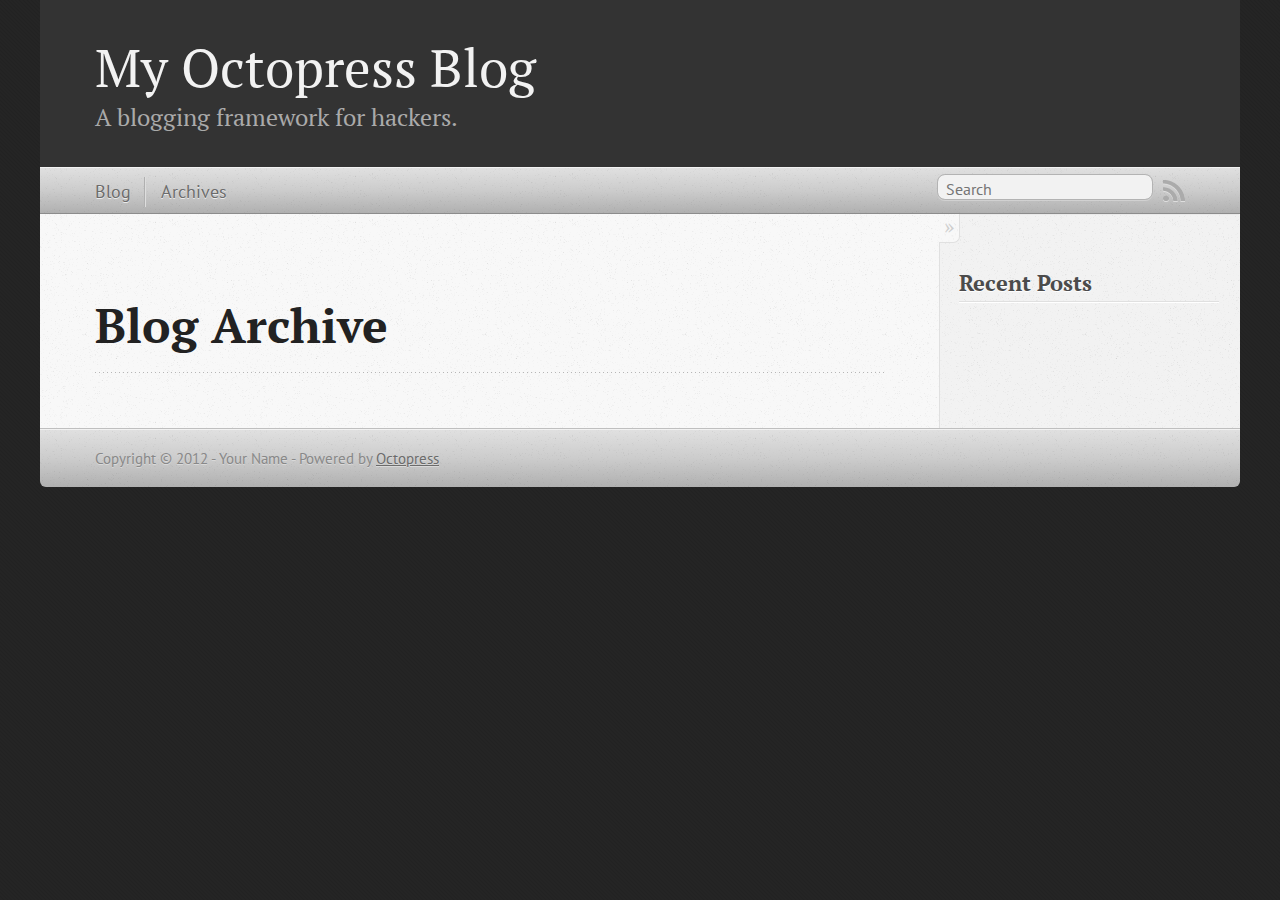
<file: blog/archives/index.html>
<!DOCTYPE html>
<!--[if IEMobile 7 ]><html class="no-js iem7"><![endif]-->
<!--[if lt IE 9]><html class="no-js lte-ie8"><![endif]-->
<!--[if (gt IE 8)|(gt IEMobile 7)|!(IEMobile)|!(IE)]><!--><html class="no-js" lang="en"><!--<![endif]-->
<head>
  <meta charset="utf-8">
  <title>Blog Archive - My Octopress Blog</title>
  <meta name="author" content="Your Name">

  
  <meta name="description" content=" Blog Archive Recent Posts ">
  

  <!-- http://t.co/dKP3o1e -->
  <meta name="HandheldFriendly" content="True">
  <meta name="MobileOptimized" content="320">
  <meta name="viewport" content="width=device-width, initial-scale=1">

  
  <link rel="canonical" href="http://Kivutar.github.com/blog/archives/">
  <link href="/favicon.png" rel="icon">
  <link href="/stylesheets/screen.css" media="screen, projection" rel="stylesheet" type="text/css">
  <script src="/javascripts/modernizr-2.0.js"></script>
  <script src="/javascripts/ender.js"></script>
  <script src="/javascripts/octopress.js" type="text/javascript"></script>
  <link href="/atom.xml" rel="alternate" title="My Octopress Blog" type="application/atom+xml">
  <!--Fonts from Google"s Web font directory at http://google.com/webfonts -->
<link href="http://fonts.googleapis.com/css?family=PT+Serif:regular,italic,bold,bolditalic" rel="stylesheet" type="text/css">
<link href="http://fonts.googleapis.com/css?family=PT+Sans:regular,italic,bold,bolditalic" rel="stylesheet" type="text/css">

  

</head>

<body   >
  <header role="banner"><hgroup>
  <h1><a href="/">My Octopress Blog</a></h1>
  
    <h2>A blogging framework for hackers.</h2>
  
</hgroup>

</header>
  <nav role="navigation"><ul class="subscription" data-subscription="rss">
  <li><a href="/atom.xml" rel="subscribe-rss" title="subscribe via RSS">RSS</a></li>
  
</ul>
  
<form action="http://google.com/search" method="get">
  <fieldset role="search">
    <input type="hidden" name="q" value="site:Kivutar.github.com" />
    <input class="search" type="text" name="q" results="0" placeholder="Search"/>
  </fieldset>
</form>
  
<ul class="main-navigation">
  <li><a href="/">Blog</a></li>
  <li><a href="/blog/archives">Archives</a></li>
</ul>

</nav>
  <div id="main">
    <div id="content">
      <div>
<article role="article">
  
  <header>
    <h1 class="entry-title">Blog Archive</h1>
    
  </header>
  
  <div id="blog-archives">

</div>

  
</article>

</div>

<aside class="sidebar">
  
    <section>
  <h1>Recent Posts</h1>
  <ul id="recent_posts">
    
  </ul>
</section>






  
</aside>


    </div>
  </div>
  <footer role="contentinfo"><p>
  Copyright &copy; 2012 - Your Name -
  <span class="credit">Powered by <a href="http://octopress.org">Octopress</a></span>
</p>

</footer>
  







  <script type="text/javascript">
    (function(){
      var twitterWidgets = document.createElement('script');
      twitterWidgets.type = 'text/javascript';
      twitterWidgets.async = true;
      twitterWidgets.src = 'http://platform.twitter.com/widgets.js';
      document.getElementsByTagName('head')[0].appendChild(twitterWidgets);
    })();
  </script>





</body>
</html>
</file>
<file: stylesheets/screen.css>
html,body,div,span,applet,object,iframe,h1,h2,h3,h4,h5,h6,p,blockquote,pre,a,abbr,acronym,address,big,cite,code,del,dfn,em,img,ins,kbd,q,s,samp,small,strike,strong,sub,sup,tt,var,b,u,i,center,dl,dt,dd,ol,ul,li,fieldset,form,label,legend,table,caption,tbody,tfoot,thead,tr,th,td,article,aside,canvas,details,embed,figure,figcaption,footer,header,hgroup,menu,nav,output,ruby,section,summary,time,mark,audio,video{margin:0;padding:0;border:0;font:inherit;font-size:100%;vertical-align:baseline}html{line-height:1}ol,ul{list-style:none}table{border-collapse:collapse;border-spacing:0}caption,th,td{text-align:left;font-weight:normal;vertical-align:middle}q,blockquote{quotes:none}q:before,q:after,blockquote:before,blockquote:after{content:"";content:none}a img{border:none}article,aside,details,figcaption,figure,footer,header,hgroup,menu,nav,section,summary{display:block}article,aside,details,figcaption,figure,footer,header,hgroup,menu,nav,section,summary{display:block}a{color:#1863a1}a:visited{color:#751590}a:focus{color:#0181eb}a:hover{color:#0181eb}a:active{color:#01579f}aside.sidebar a{color:#1863a1}aside.sidebar a:focus{color:#0181eb}aside.sidebar a:hover{color:#0181eb}aside.sidebar a:active{color:#01579f}a{-webkit-transition:color 0.3s;-moz-transition:color 0.3s;-o-transition:color 0.3s;transition:color 0.3s}html{background:#252525 url('/images/line-tile.png?1351158863') top left}body>div{background:#f2f2f2 url('/images/noise.png?1351158863') top left;border-bottom:1px solid #bfbfbf}body>div>div{background:#f8f8f8 url('/images/noise.png?1351158863') top left;border-right:1px solid #e0e0e0}.heading,body>header h1,h1,h2,h3,h4,h5,h6{font-family:"PT Serif","Georgia","Helvetica Neue",Arial,sans-serif}.sans,body>header h2,article header p.meta,article>footer,#content .blog-index footer,html .gist .gist-file .gist-meta,#blog-archives a.category,#blog-archives time,aside.sidebar section,body>footer{font-family:"PT Sans","Helvetica Neue",Arial,sans-serif}.serif,body,#content .blog-index a[rel=full-article]{font-family:"PT Serif",Georgia,Times,"Times New Roman",serif}.mono,pre,code,tt,p code,li code{font-family:Menlo,Monaco,"Andale Mono","lucida console","Courier New",monospace}body>header h1{font-size:2.2em;font-family:"PT Serif","Georgia","Helvetica Neue",Arial,sans-serif;font-weight:normal;line-height:1.2em;margin-bottom:0.6667em}body>header h2{font-family:"PT Serif","Georgia","Helvetica Neue",Arial,sans-serif}body{line-height:1.5em;color:#222}h1{font-size:2.2em;line-height:1.2em}@media only screen and (min-width: 992px){body{font-size:1.15em}h1{font-size:2.6em;line-height:1.2em}}h1,h2,h3,h4,h5,h6{text-rendering:optimizelegibility;margin-bottom:1em;font-weight:bold}h2,section h1{font-size:1.5em}h3,section h2,section section h1{font-size:1.3em}h4,section h3,section section h2,section section section h1{font-size:1em}h5,section h4,section section h3{font-size:.9em}h6,section h5,section section h4,section section section h3{font-size:.8em}p,blockquote,ul,ol{margin-bottom:1.5em}ul{list-style-type:disc}ul ul{list-style-type:circle;margin-bottom:0px}ul ul ul{list-style-type:square;margin-bottom:0px}ol{list-style-type:decimal}ol ol{list-style-type:lower-alpha;margin-bottom:0px}ol ol ol{list-style-type:lower-roman;margin-bottom:0px}ul,ul ul,ul ol,ol,ol ul,ol ol{margin-left:1.3em}strong{font-weight:bold}em{font-style:italic}sup,sub{font-size:0.8em;position:relative;display:inline-block}sup{top:-0.5em}sub{bottom:-0.5em}q{font-style:italic}q:before{content:"\201C"}q:after{content:"\201D"}em,dfn{font-style:italic}strong,dfn{font-weight:bold}del,s{text-decoration:line-through}abbr,acronym{border-bottom:1px dotted;cursor:help}sub,sup{line-height:0}hr{margin-bottom:0.2em}small{font-size:.8em}big{font-size:1.2em}blockquote{font-style:italic;position:relative;font-size:1.2em;line-height:1.5em;padding-left:1em;border-left:4px solid rgba(170,170,170,0.5)}blockquote cite{font-style:italic}blockquote cite a{color:#aaa !important;word-wrap:break-word}blockquote cite:before{content:'\2014';padding-right:.3em;padding-left:.3em;color:#aaa}@media only screen and (min-width: 992px){blockquote{padding-left:1.5em;border-left-width:4px}}.pullquote-right:before,.pullquote-left:before{padding:0;border:none;content:attr(data-pullquote);float:right;width:45%;margin:.5em 0 1em 1.5em;position:relative;top:7px;font-size:1.4em;line-height:1.45em}.pullquote-left:before{float:left;margin:.5em 1.5em 1em 0}.force-wrap,article a,aside.sidebar a{white-space:-moz-pre-wrap;white-space:-pre-wrap;white-space:-o-pre-wrap;white-space:pre-wrap;word-wrap:break-word}.group,body>header,body>nav,body>footer,body #content>article,body #content>div>article,body #content>div>section,body div.pagination,aside.sidebar,#main,#content,.sidebar{*zoom:1}.group:after,body>header:after,body>nav:after,body>footer:after,body #content>article:after,body #content>div>article:after,body #content>div>section:after,body div.pagination:after,aside.sidebar:after,#main:after,#content:after,.sidebar:after{content:"";display:table;clear:both}body{-webkit-text-size-adjust:none;max-width:1200px;position:relative;margin:0 auto}body>header,body>nav,body>footer,body #content>article,body #content>div>article,body #content>div>section{padding-left:18px;padding-right:18px}@media only screen and (min-width: 480px){body>header,body>nav,body>footer,body #content>article,body #content>div>article,body #content>div>section{padding-left:25px;padding-right:25px}}@media only screen and (min-width: 768px){body>header,body>nav,body>footer,body #content>article,body #content>div>article,body #content>div>section{padding-left:35px;padding-right:35px}}@media only screen and (min-width: 992px){body>header,body>nav,body>footer,body #content>article,body #content>div>article,body #content>div>section{padding-left:55px;padding-right:55px}}body div.pagination{margin-left:18px;margin-right:18px}@media only screen and (min-width: 480px){body div.pagination{margin-left:25px;margin-right:25px}}@media only screen and (min-width: 768px){body div.pagination{margin-left:35px;margin-right:35px}}@media only screen and (min-width: 992px){body div.pagination{margin-left:55px;margin-right:55px}}body>header{font-size:1em;padding-top:1.5em;padding-bottom:1.5em}#content{overflow:hidden}#content>div,#content>article{width:100%}aside.sidebar{float:none;padding:0 18px 1px;background-color:#f7f7f7;border-top:1px solid #e0e0e0}.flex-content,article img,article video,article .flash-video,aside.sidebar img{max-width:100%;height:auto}.basic-alignment.left,article img.left,article video.left,article .left.flash-video,aside.sidebar img.left{float:left;margin-right:1.5em}.basic-alignment.right,article img.right,article video.right,article .right.flash-video,aside.sidebar img.right{float:right;margin-left:1.5em}.basic-alignment.center,article img.center,article video.center,article .center.flash-video,aside.sidebar img.center{display:block;margin:0 auto 1.5em}.basic-alignment.left,article img.left,article video.left,article .left.flash-video,aside.sidebar img.left,.basic-alignment.right,article img.right,article video.right,article .right.flash-video,aside.sidebar img.right{margin-bottom:.8em}.toggle-sidebar,.no-sidebar .toggle-sidebar{display:none}@media only screen and (min-width: 750px){body.sidebar-footer aside.sidebar{float:none;width:auto;clear:left;margin:0;padding:0 35px 1px;background-color:#f7f7f7;border-top:1px solid #eaeaea}body.sidebar-footer aside.sidebar section.odd,body.sidebar-footer aside.sidebar section.even{float:left;width:48%}body.sidebar-footer aside.sidebar section.odd{margin-left:0}body.sidebar-footer aside.sidebar section.even{margin-left:4%}body.sidebar-footer aside.sidebar.thirds section{width:30%;margin-left:5%}body.sidebar-footer aside.sidebar.thirds section.first{margin-left:0;clear:both}}body.sidebar-footer #content{margin-right:0px}body.sidebar-footer .toggle-sidebar{display:none}@media only screen and (min-width: 550px){body>header{font-size:1em}}@media only screen and (min-width: 750px){aside.sidebar{float:none;width:auto;clear:left;margin:0;padding:0 35px 1px;background-color:#f7f7f7;border-top:1px solid #eaeaea}aside.sidebar section.odd,aside.sidebar section.even{float:left;width:48%}aside.sidebar section.odd{margin-left:0}aside.sidebar section.even{margin-left:4%}aside.sidebar.thirds section{width:30%;margin-left:5%}aside.sidebar.thirds section.first{margin-left:0;clear:both}}@media only screen and (min-width: 768px){body{-webkit-text-size-adjust:auto}body>header{font-size:1.2em}#main{padding:0;margin:0 auto}#content{overflow:visible;margin-right:240px;position:relative}.no-sidebar #content{margin-right:0;border-right:0}.collapse-sidebar #content{margin-right:20px}#content>div,#content>article{padding-top:17.5px;padding-bottom:17.5px;float:left}aside.sidebar{width:210px;padding:0 15px 15px;background:none;clear:none;float:left;margin:0 -100% 0 0}aside.sidebar section{width:auto;margin-left:0}aside.sidebar section.odd,aside.sidebar section.even{float:none;width:auto;margin-left:0}.collapse-sidebar aside.sidebar{float:none;width:auto;clear:left;margin:0;padding:0 35px 1px;background-color:#f7f7f7;border-top:1px solid #eaeaea}.collapse-sidebar aside.sidebar section.odd,.collapse-sidebar aside.sidebar section.even{float:left;width:48%}.collapse-sidebar aside.sidebar section.odd{margin-left:0}.collapse-sidebar aside.sidebar section.even{margin-left:4%}.collapse-sidebar aside.sidebar.thirds section{width:30%;margin-left:5%}.collapse-sidebar aside.sidebar.thirds section.first{margin-left:0;clear:both}}@media only screen and (min-width: 992px){body>header{font-size:1.3em}#content{margin-right:300px}#content>div,#content>article{padding-top:27.5px;padding-bottom:27.5px}aside.sidebar{width:260px;padding:1.2em 20px 20px}.collapse-sidebar aside.sidebar{padding-left:55px;padding-right:55px}}@media only screen and (min-width: 768px){ul,ol{margin-left:0}}body>header{background:#333}body>header h1{display:inline-block;margin:0}body>header h1 a,body>header h1 a:visited,body>header h1 a:hover{color:#f2f2f2;text-decoration:none}body>header h2{margin:.2em 0 0;font-size:1em;color:#aaa;font-weight:normal}body>nav{position:relative;background-color:#ccc;background:url('/images/noise.png?1351158863'),-webkit-gradient(linear, 50% 0%, 50% 100%, color-stop(0%, #e0e0e0), color-stop(50%, #cccccc), color-stop(100%, #b0b0b0));background:url('/images/noise.png?1351158863'),-webkit-linear-gradient(#e0e0e0,#cccccc,#b0b0b0);background:url('/images/noise.png?1351158863'),-moz-linear-gradient(#e0e0e0,#cccccc,#b0b0b0);background:url('/images/noise.png?1351158863'),-o-linear-gradient(#e0e0e0,#cccccc,#b0b0b0);background:url('/images/noise.png?1351158863'),linear-gradient(#e0e0e0,#cccccc,#b0b0b0);border-top:1px solid #f2f2f2;border-bottom:1px solid #8c8c8c;padding-top:.35em;padding-bottom:.35em}body>nav form{-webkit-background-clip:padding;-moz-background-clip:padding;background-clip:padding-box;margin:0;padding:0}body>nav form .search{padding:.3em .5em 0;font-size:.85em;font-family:"PT Sans","Helvetica Neue",Arial,sans-serif;line-height:1.1em;width:95%;-webkit-border-radius:0.5em;-moz-border-radius:0.5em;-ms-border-radius:0.5em;-o-border-radius:0.5em;border-radius:0.5em;-webkit-background-clip:padding;-moz-background-clip:padding;background-clip:padding-box;-webkit-box-shadow:#d1d1d1 0 1px;-moz-box-shadow:#d1d1d1 0 1px;box-shadow:#d1d1d1 0 1px;background-color:#f2f2f2;border:1px solid #b3b3b3;color:#888}body>nav form .search:focus{color:#444;border-color:#80b1df;-webkit-box-shadow:#80b1df 0 0 4px,#80b1df 0 0 3px inset;-moz-box-shadow:#80b1df 0 0 4px,#80b1df 0 0 3px inset;box-shadow:#80b1df 0 0 4px,#80b1df 0 0 3px inset;background-color:#fff;outline:none}body>nav fieldset[role=search]{float:right;width:48%}body>nav fieldset.mobile-nav{float:left;width:48%}body>nav fieldset.mobile-nav select{width:100%;font-size:.8em;border:1px solid #888}body>nav ul{display:none}@media only screen and (min-width: 550px){body>nav{font-size:.9em}body>nav ul{margin:0;padding:0;border:0;overflow:hidden;*zoom:1;float:left;display:block;padding-top:.15em}body>nav ul li{list-style-image:none;list-style-type:none;margin-left:0;white-space:nowrap;display:inline;float:left;padding-left:0;padding-right:0}body>nav ul li:first-child,body>nav ul li.first{padding-left:0}body>nav ul li:last-child{padding-right:0}body>nav ul li.last{padding-right:0}body>nav ul.subscription{margin-left:.8em;float:right}body>nav ul.subscription li:last-child a{padding-right:0}body>nav ul li{margin:0}body>nav a{color:#6b6b6b;font-family:"PT Sans","Helvetica Neue",Arial,sans-serif;text-shadow:#ebebeb 0 1px;float:left;text-decoration:none;font-size:1.1em;padding:.1em 0;line-height:1.5em}body>nav a:visited{color:#6b6b6b}body>nav a:hover{color:#2b2b2b}body>nav li+li{border-left:1px solid #b0b0b0;margin-left:.8em}body>nav li+li a{padding-left:.8em;border-left:1px solid #dedede}body>nav form{float:right;text-align:left;padding-left:.8em;width:175px}body>nav form .search{width:93%;font-size:.95em;line-height:1.2em}body>nav ul[data-subscription$=email]+form{width:97px}body>nav ul[data-subscription$=email]+form .search{width:91%}body>nav fieldset.mobile-nav{display:none}body>nav fieldset[role=search]{width:99%}}@media only screen and (min-width: 992px){body>nav form{width:215px}body>nav ul[data-subscription$=email]+form{width:147px}}.no-placeholder body>nav .search{background:#f2f2f2 url('/images/search.png?1351158863') 0.3em 0.25em no-repeat;text-indent:1.3em}@media only screen and (min-width: 550px){.maskImage body>nav ul[data-subscription$=email]+form{width:123px}}@media only screen and (min-width: 992px){.maskImage body>nav ul[data-subscription$=email]+form{width:173px}}.maskImage ul.subscription{position:relative;top:.2em}.maskImage ul.subscription li,.maskImage ul.subscription a{border:0;padding:0}.maskImage a[rel=subscribe-rss]{position:relative;top:0px;text-indent:-999999em;background-color:#dedede;border:0;padding:0}.maskImage a[rel=subscribe-rss],.maskImage a[rel=subscribe-rss]:after{-webkit-mask-image:url('/images/rss.png?1351158863');-moz-mask-image:url('/images/rss.png?1351158863');-ms-mask-image:url('/images/rss.png?1351158863');-o-mask-image:url('/images/rss.png?1351158863');mask-image:url('/images/rss.png?1351158863');-webkit-mask-repeat:no-repeat;-moz-mask-repeat:no-repeat;-ms-mask-repeat:no-repeat;-o-mask-repeat:no-repeat;mask-repeat:no-repeat;width:22px;height:22px}.maskImage a[rel=subscribe-rss]:after{content:"";position:absolute;top:-1px;left:0;background-color:#ababab}.maskImage a[rel=subscribe-rss]:hover:after{background-color:#9e9e9e}.maskImage a[rel=subscribe-email]{position:relative;top:0px;text-indent:-999999em;background-color:#dedede;border:0;padding:0}.maskImage a[rel=subscribe-email],.maskImage a[rel=subscribe-email]:after{-webkit-mask-image:url('/images/email.png?1351158863');-moz-mask-image:url('/images/email.png?1351158863');-ms-mask-image:url('/images/email.png?1351158863');-o-mask-image:url('/images/email.png?1351158863');mask-image:url('/images/email.png?1351158863');-webkit-mask-repeat:no-repeat;-moz-mask-repeat:no-repeat;-ms-mask-repeat:no-repeat;-o-mask-repeat:no-repeat;mask-repeat:no-repeat;width:28px;height:22px}.maskImage a[rel=subscribe-email]:after{content:"";position:absolute;top:-1px;left:0;background-color:#ababab}.maskImage a[rel=subscribe-email]:hover:after{background-color:#9e9e9e}article{padding-top:1em}article header{position:relative;padding-top:2em;padding-bottom:1em;margin-bottom:1em;background:url('[data-uri]') bottom left repeat-x}article header h1{margin:0}article header h1 a{text-decoration:none}article header h1 a:hover{text-decoration:underline}article header p{font-size:.9em;color:#aaa;margin:0}article header p.meta{text-transform:uppercase;position:absolute;top:0}@media only screen and (min-width: 768px){article header{margin-bottom:1.5em;padding-bottom:1em;background:url('[data-uri]') bottom left repeat-x}}article h2{padding-top:0.8em;background:url('[data-uri]') top left repeat-x}.entry-content article h2:first-child,article header+h2{padding-top:0}article h2:first-child,article header+h2{background:none}article .feature{padding-top:.5em;margin-bottom:1em;padding-bottom:1em;background:url('[data-uri]') bottom left repeat-x;font-size:2.0em;font-style:italic;line-height:1.3em}article img,article video,article .flash-video{-webkit-border-radius:0.3em;-moz-border-radius:0.3em;-ms-border-radius:0.3em;-o-border-radius:0.3em;border-radius:0.3em;-webkit-box-shadow:rgba(0,0,0,0.15) 0 1px 4px;-moz-box-shadow:rgba(0,0,0,0.15) 0 1px 4px;box-shadow:rgba(0,0,0,0.15) 0 1px 4px;-webkit-box-sizing:border-box;-moz-box-sizing:border-box;box-sizing:border-box;border:#fff 0.5em solid}article video,article .flash-video{margin:0 auto 1.5em}article video{display:block;width:100%}article .flash-video>div{position:relative;display:block;padding-bottom:56.25%;padding-top:1px;height:0;overflow:hidden}article .flash-video>div iframe,article .flash-video>div object,article .flash-video>div embed{position:absolute;top:0;left:0;width:100%;height:100%}article>footer{padding-bottom:2.5em;margin-top:2em}article>footer p.meta{margin-bottom:.8em;font-size:.85em;clear:both;overflow:hidden}.blog-index article+article{background:url('[data-uri]') top left repeat-x}#content .blog-index{padding-top:0;padding-bottom:0}#content .blog-index article{padding-top:2em}#content .blog-index article header{background:none;padding-bottom:0}#content .blog-index article h1{font-size:2.2em}#content .blog-index article h1 a{color:inherit}#content .blog-index article h1 a:hover{color:#0181eb}#content .blog-index a[rel=full-article]{background:#ebebeb;display:inline-block;padding:.4em .8em;margin-right:.5em;text-decoration:none;color:#666;-webkit-transition:background-color 0.5s;-moz-transition:background-color 0.5s;-o-transition:background-color 0.5s;transition:background-color 0.5s}#content .blog-index a[rel=full-article]:hover{background:#0181eb;text-shadow:none;color:#f8f8f8}#content .blog-index footer{margin-top:1em}.separator,article>footer .byline+time:before,article>footer time+time:before,article>footer .comments:before,article>footer .byline ~ .categories:before{content:"\2022 ";padding:0 .4em 0 .2em;display:inline-block}#content div.pagination{text-align:center;font-size:.95em;position:relative;background:url('[data-uri]') top left repeat-x;padding-top:1.5em;padding-bottom:1.5em}#content div.pagination a{text-decoration:none;color:#aaa}#content div.pagination a.prev{position:absolute;left:0}#content div.pagination a.next{position:absolute;right:0}#content div.pagination a:hover{color:#0181eb}#content div.pagination a[href*=archive]:before,#content div.pagination a[href*=archive]:after{content:'\2014';padding:0 .3em}p.meta+.sharing{padding-top:1em;padding-left:0;background:url('[data-uri]') top left repeat-x}#fb-root{display:none}.highlight,html .gist .gist-file .gist-syntax .gist-highlight{border:1px solid #05232b !important}.highlight table td.code,html .gist .gist-file .gist-syntax .gist-highlight table td.code{width:100%}.highlight .line-numbers,html .gist .gist-file .gist-syntax .gist-highlight .line-numbers{text-align:right;font-size:13px;line-height:1.45em;background:#073642 url('/images/noise.png?1351158863') top left !important;border-right:1px solid #00232c !important;-webkit-box-shadow:#083e4b -1px 0 inset;-moz-box-shadow:#083e4b -1px 0 inset;box-shadow:#083e4b -1px 0 inset;text-shadow:#021014 0 -1px;padding:.8em !important;-webkit-border-radius:0;-moz-border-radius:0;-ms-border-radius:0;-o-border-radius:0;border-radius:0}.highlight .line-numbers span,html .gist .gist-file .gist-syntax .gist-highlight .line-numbers span{color:#586e75 !important}figure.code,.gist-file,pre{-webkit-box-shadow:rgba(0,0,0,0.06) 0 0 10px;-moz-box-shadow:rgba(0,0,0,0.06) 0 0 10px;box-shadow:rgba(0,0,0,0.06) 0 0 10px}figure.code .highlight pre,.gist-file .highlight pre,pre .highlight pre{-webkit-box-shadow:none;-moz-box-shadow:none;box-shadow:none}html .gist .gist-file{margin-bottom:1.8em;position:relative;border:none;padding-top:26px !important}html .gist .gist-file .gist-syntax{border-bottom:0 !important;background:none !important}html .gist .gist-file .gist-syntax .gist-highlight{background:#002b36 !important}html .gist .gist-file .gist-meta{padding:.6em 0.8em;border:1px solid #083e4b !important;color:#586e75;font-size:.7em !important;background:#073642 url('/images/noise.png?1351158863') top left;line-height:1.5em}html .gist .gist-file .gist-meta a{color:#75878b !important;text-decoration:none}html .gist .gist-file .gist-meta a:hover{text-decoration:underline}html .gist .gist-file .gist-meta a:hover{color:#93a1a1 !important}html .gist .gist-file .gist-meta a[href*='#file']{position:absolute;top:0;left:0;right:-10px;color:#474747 !important}html .gist .gist-file .gist-meta a[href*='#file']:hover{color:#1863a1 !important}html .gist .gist-file .gist-meta a[href*=raw]{top:.4em}pre{background:#002b36 url('/images/noise.png?1351158863') top left;-webkit-border-radius:0.4em;-moz-border-radius:0.4em;-ms-border-radius:0.4em;-o-border-radius:0.4em;border-radius:0.4em;border:1px solid #05232b;line-height:1.45em;font-size:13px;margin-bottom:2.1em;padding:.8em 1em;color:#93a1a1;overflow:auto}h3.filename+pre{-moz-border-radius-topleft:0px;-webkit-border-top-left-radius:0px;border-top-left-radius:0px;-moz-border-radius-topright:0px;-webkit-border-top-right-radius:0px;border-top-right-radius:0px}p code,li code{display:inline-block;white-space:no-wrap;background:#fff;font-size:.8em;line-height:1.5em;color:#555;border:1px solid #ddd;-webkit-border-radius:0.4em;-moz-border-radius:0.4em;-ms-border-radius:0.4em;-o-border-radius:0.4em;border-radius:0.4em;padding:0 .3em;margin:-1px 0}p pre code,li pre code{font-size:1em !important;background:none;border:none}.pre-code,html .gist .gist-file .gist-syntax .gist-highlight pre,.highlight code{font-family:Menlo,Monaco,"Andale Mono","lucida console","Courier New",monospace !important;overflow:scroll;overflow-y:hidden;display:block;padding:.8em !important;overflow-x:auto;line-height:1.45em;background:#002b36 url('/images/noise.png?1351158863') top left !important;color:#93a1a1 !important}.pre-code *::-moz-selection,html .gist .gist-file .gist-syntax .gist-highlight pre *::-moz-selection,.highlight code *::-moz-selection{background:#386774;color:inherit;text-shadow:#002b36 0 1px}.pre-code *::-webkit-selection,html .gist .gist-file .gist-syntax .gist-highlight pre *::-webkit-selection,.highlight code *::-webkit-selection{background:#386774;color:inherit;text-shadow:#002b36 0 1px}.pre-code *::selection,html .gist .gist-file .gist-syntax .gist-highlight pre *::selection,.highlight code *::selection{background:#386774;color:inherit;text-shadow:#002b36 0 1px}.pre-code span,html .gist .gist-file .gist-syntax .gist-highlight pre span,.highlight code span{color:#93a1a1 !important}.pre-code span,html .gist .gist-file .gist-syntax .gist-highlight pre span,.highlight code span{font-style:normal !important;font-weight:normal !important}.pre-code .c,html .gist .gist-file .gist-syntax .gist-highlight pre .c,.highlight code .c{color:#586e75 !important;font-style:italic !important}.pre-code .cm,html .gist .gist-file .gist-syntax .gist-highlight pre .cm,.highlight code .cm{color:#586e75 !important;font-style:italic !important}.pre-code .cp,html .gist .gist-file .gist-syntax .gist-highlight pre .cp,.highlight code .cp{color:#586e75 !important;font-style:italic !important}.pre-code .c1,html .gist .gist-file .gist-syntax .gist-highlight pre .c1,.highlight code .c1{color:#586e75 !important;font-style:italic !important}.pre-code .cs,html .gist .gist-file .gist-syntax .gist-highlight pre .cs,.highlight code .cs{color:#586e75 !important;font-weight:bold !important;font-style:italic !important}.pre-code .err,html .gist .gist-file .gist-syntax .gist-highlight pre .err,.highlight code .err{color:#dc322f !important;background:none !important}.pre-code .k,html .gist .gist-file .gist-syntax .gist-highlight pre .k,.highlight code .k{color:#cb4b16 !important}.pre-code .o,html .gist .gist-file .gist-syntax .gist-highlight pre .o,.highlight code .o{color:#93a1a1 !important;font-weight:bold !important}.pre-code .p,html .gist .gist-file .gist-syntax .gist-highlight pre .p,.highlight code .p{color:#93a1a1 !important}.pre-code .ow,html .gist .gist-file .gist-syntax .gist-highlight pre .ow,.highlight code .ow{color:#2aa198 !important;font-weight:bold !important}.pre-code .gd,html .gist .gist-file .gist-syntax .gist-highlight pre .gd,.highlight code .gd{color:#93a1a1 !important;background-color:#372c34 !important;display:inline-block}.pre-code .gd .x,html .gist .gist-file .gist-syntax .gist-highlight pre .gd .x,.highlight code .gd .x{color:#93a1a1 !important;background-color:#4d2d33 !important;display:inline-block}.pre-code .ge,html .gist .gist-file .gist-syntax .gist-highlight pre .ge,.highlight code .ge{color:#93a1a1 !important;font-style:italic !important}.pre-code .gh,html .gist .gist-file .gist-syntax .gist-highlight pre .gh,.highlight code .gh{color:#586e75 !important}.pre-code .gi,html .gist .gist-file .gist-syntax .gist-highlight pre .gi,.highlight code .gi{color:#93a1a1 !important;background-color:#1a412b !important;display:inline-block}.pre-code .gi .x,html .gist .gist-file .gist-syntax .gist-highlight pre .gi .x,.highlight code .gi .x{color:#93a1a1 !important;background-color:#355720 !important;display:inline-block}.pre-code .gs,html .gist .gist-file .gist-syntax .gist-highlight pre .gs,.highlight code .gs{color:#93a1a1 !important;font-weight:bold !important}.pre-code .gu,html .gist .gist-file .gist-syntax .gist-highlight pre .gu,.highlight code .gu{color:#6c71c4 !important}.pre-code .kc,html .gist .gist-file .gist-syntax .gist-highlight pre .kc,.highlight code .kc{color:#859900 !important;font-weight:bold !important}.pre-code .kd,html .gist .gist-file .gist-syntax .gist-highlight pre .kd,.highlight code .kd{color:#268bd2 !important}.pre-code .kp,html .gist .gist-file .gist-syntax .gist-highlight pre .kp,.highlight code .kp{color:#cb4b16 !important;font-weight:bold !important}.pre-code .kr,html .gist .gist-file .gist-syntax .gist-highlight pre .kr,.highlight code .kr{color:#d33682 !important;font-weight:bold !important}.pre-code .kt,html .gist .gist-file .gist-syntax .gist-highlight pre .kt,.highlight code .kt{color:#2aa198 !important}.pre-code .n,html .gist .gist-file .gist-syntax .gist-highlight pre .n,.highlight code .n{color:#268bd2 !important}.pre-code .na,html .gist .gist-file .gist-syntax .gist-highlight pre .na,.highlight code .na{color:#268bd2 !important}.pre-code .nb,html .gist .gist-file .gist-syntax .gist-highlight pre .nb,.highlight code .nb{color:#859900 !important}.pre-code .nc,html .gist .gist-file .gist-syntax .gist-highlight pre .nc,.highlight code .nc{color:#d33682 !important}.pre-code .no,html .gist .gist-file .gist-syntax .gist-highlight pre .no,.highlight code .no{color:#b58900 !important}.pre-code .nl,html .gist .gist-file .gist-syntax .gist-highlight pre .nl,.highlight code .nl{color:#859900 !important}.pre-code .ne,html .gist .gist-file .gist-syntax .gist-highlight pre .ne,.highlight code .ne{color:#268bd2 !important;font-weight:bold !important}.pre-code .nf,html .gist .gist-file .gist-syntax .gist-highlight pre .nf,.highlight code .nf{color:#268bd2 !important;font-weight:bold !important}.pre-code .nn,html .gist .gist-file .gist-syntax .gist-highlight pre .nn,.highlight code .nn{color:#b58900 !important}.pre-code .nt,html .gist .gist-file .gist-syntax .gist-highlight pre .nt,.highlight code .nt{color:#268bd2 !important;font-weight:bold !important}.pre-code .nx,html .gist .gist-file .gist-syntax .gist-highlight pre .nx,.highlight code .nx{color:#b58900 !important}.pre-code .vg,html .gist .gist-file .gist-syntax .gist-highlight pre .vg,.highlight code .vg{color:#268bd2 !important}.pre-code .vi,html .gist .gist-file .gist-syntax .gist-highlight pre .vi,.highlight code .vi{color:#268bd2 !important}.pre-code .nv,html .gist .gist-file .gist-syntax .gist-highlight pre .nv,.highlight code .nv{color:#268bd2 !important}.pre-code .mf,html .gist .gist-file .gist-syntax .gist-highlight pre .mf,.highlight code .mf{color:#2aa198 !important}.pre-code .m,html .gist .gist-file .gist-syntax .gist-highlight pre .m,.highlight code .m{color:#2aa198 !important}.pre-code .mh,html .gist .gist-file .gist-syntax .gist-highlight pre .mh,.highlight code .mh{color:#2aa198 !important}.pre-code .mi,html .gist .gist-file .gist-syntax .gist-highlight pre .mi,.highlight code .mi{color:#2aa198 !important}.pre-code .s,html .gist .gist-file .gist-syntax .gist-highlight pre .s,.highlight code .s{color:#2aa198 !important}.pre-code .sd,html .gist .gist-file .gist-syntax .gist-highlight pre .sd,.highlight code .sd{color:#2aa198 !important}.pre-code .s2,html .gist .gist-file .gist-syntax .gist-highlight pre .s2,.highlight code .s2{color:#2aa198 !important}.pre-code .se,html .gist .gist-file .gist-syntax .gist-highlight pre .se,.highlight code .se{color:#dc322f !important}.pre-code .si,html .gist .gist-file .gist-syntax .gist-highlight pre .si,.highlight code .si{color:#268bd2 !important}.pre-code .sr,html .gist .gist-file .gist-syntax .gist-highlight pre .sr,.highlight code .sr{color:#2aa198 !important}.pre-code .s1,html .gist .gist-file .gist-syntax .gist-highlight pre .s1,.highlight code .s1{color:#2aa198 !important}.pre-code div .gd,html .gist .gist-file .gist-syntax .gist-highlight pre div .gd,.highlight code div .gd,.pre-code div .gd .x,html .gist .gist-file .gist-syntax .gist-highlight pre div .gd .x,.highlight code div .gd .x,.pre-code div .gi,html .gist .gist-file .gist-syntax .gist-highlight pre div .gi,.highlight code div .gi,.pre-code div .gi .x,html .gist .gist-file .gist-syntax .gist-highlight pre div .gi .x,.highlight code div .gi .x{display:inline-block;width:100%}.highlight,.gist-highlight{margin-bottom:1.8em;background:#002b36;overflow-y:hidden;overflow-x:auto}.highlight pre,.gist-highlight pre{background:none;-webkit-border-radius:none;-moz-border-radius:none;-ms-border-radius:none;-o-border-radius:none;border-radius:none;border:none;padding:0;margin-bottom:0}pre::-webkit-scrollbar,.highlight::-webkit-scrollbar,.gist-highlight::-webkit-scrollbar{height:.5em;background:rgba(255,255,255,0.15)}pre::-webkit-scrollbar-thumb:horizontal,.highlight::-webkit-scrollbar-thumb:horizontal,.gist-highlight::-webkit-scrollbar-thumb:horizontal{background:rgba(255,255,255,0.2);-webkit-border-radius:4px;border-radius:4px}.highlight code{background:#000}figure.code{background:none;padding:0;border:0;margin-bottom:1.5em}figure.code pre{margin-bottom:0}figure.code figcaption{position:relative}figure.code .highlight{margin-bottom:0}.code-title,html .gist .gist-file .gist-meta a[href*='#file'],h3.filename,figure.code figcaption{text-align:center;font-size:13px;line-height:2em;text-shadow:#cbcccc 0 1px 0;color:#474747;font-weight:normal;margin-bottom:0;-moz-border-radius-topleft:5px;-webkit-border-top-left-radius:5px;border-top-left-radius:5px;-moz-border-radius-topright:5px;-webkit-border-top-right-radius:5px;border-top-right-radius:5px;font-family:"Helvetica Neue", Arial, "Lucida Grande", "Lucida Sans Unicode", Lucida, sans-serif;background:#aaa url('/images/code_bg.png?1351158863') top repeat-x;border:1px solid #565656;border-top-color:#cbcbcb;border-left-color:#a5a5a5;border-right-color:#a5a5a5;border-bottom:0}.download-source,html .gist .gist-file .gist-meta a[href*=raw],figure.code figcaption a{position:absolute;right:.8em;text-decoration:none;color:#666 !important;z-index:1;font-size:13px;text-shadow:#cbcccc 0 1px 0;padding-left:3em}.download-source:hover,html .gist .gist-file .gist-meta a[href*=raw]:hover,figure.code figcaption a:hover{text-decoration:underline}#archive #content>div,#archive #content>div>article{padding-top:0}#blog-archives{color:#aaa}#blog-archives article{padding:1em 0 1em;position:relative;background:url('[data-uri]') bottom left repeat-x}#blog-archives article:last-child{background:none}#blog-archives article footer{padding:0;margin:0}#blog-archives h1{color:#222;margin-bottom:.3em}#blog-archives h2{display:none}#blog-archives h1{font-size:1.5em}#blog-archives h1 a{text-decoration:none;color:inherit;font-weight:normal;display:inline-block}#blog-archives h1 a:hover{text-decoration:underline}#blog-archives h1 a:hover{color:#0181eb}#blog-archives a.category,#blog-archives time{color:#aaa}#blog-archives .entry-content{display:none}#blog-archives time{font-size:.9em;line-height:1.2em}#blog-archives time .month,#blog-archives time .day{display:inline-block}#blog-archives time .month{text-transform:uppercase}#blog-archives p{margin-bottom:1em}#blog-archives a,#blog-archives .entry-content a{color:inherit}#blog-archives a:hover,#blog-archives .entry-content a:hover{color:#0181eb}#blog-archives a:hover{color:#0181eb}@media only screen and (min-width: 550px){#blog-archives article{margin-left:5em}#blog-archives h2{margin-bottom:.3em;font-weight:normal;display:inline-block;position:relative;top:-1px;float:left}#blog-archives h2:first-child{padding-top:.75em}#blog-archives time{position:absolute;text-align:right;left:0em;top:1.8em}#blog-archives .year{display:none}#blog-archives article{padding-left:4.5em;padding-bottom:.7em}#blog-archives a.category{line-height:1.1em}}#content>.category article{margin-left:0;padding-left:6.8em}#content>.category .year{display:inline}.side-shadow-border,aside.sidebar section h1,aside.sidebar li{-webkit-box-shadow:#fff 0 1px;-moz-box-shadow:#fff 0 1px;box-shadow:#fff 0 1px}aside.sidebar{overflow:hidden;color:#4b4b4b;text-shadow:#fff 0 1px}aside.sidebar section{font-size:.8em;line-height:1.4em;margin-bottom:1.5em}aside.sidebar section h1{margin:1.5em 0 0;padding-bottom:.2em;border-bottom:1px solid #e0e0e0}aside.sidebar section h1+p{padding-top:.4em}aside.sidebar img{-webkit-border-radius:0.3em;-moz-border-radius:0.3em;-ms-border-radius:0.3em;-o-border-radius:0.3em;border-radius:0.3em;-webkit-box-shadow:rgba(0,0,0,0.15) 0 1px 4px;-moz-box-shadow:rgba(0,0,0,0.15) 0 1px 4px;box-shadow:rgba(0,0,0,0.15) 0 1px 4px;-webkit-box-sizing:border-box;-moz-box-sizing:border-box;box-sizing:border-box;border:#fff 0.3em solid}aside.sidebar ul{margin-bottom:0.5em;margin-left:0}aside.sidebar li{list-style:none;padding:.5em 0;margin:0;border-bottom:1px solid #e0e0e0}aside.sidebar li p:last-child{margin-bottom:0}aside.sidebar a{color:inherit;-webkit-transition:color 0.5s;-moz-transition:color 0.5s;-o-transition:color 0.5s;transition:color 0.5s}aside.sidebar:hover a{color:#1863a1}aside.sidebar:hover a:hover{color:#0181eb}.aside-alt-link,#tweets a[href*='twitter.com/search'],#pinboard_linkroll .pin-tag{color:#7e7e7e}.aside-alt-link:hover,#tweets a[href*='twitter.com/search']:hover,#pinboard_linkroll .pin-tag:hover{color:#0181eb}@media only screen and (min-width: 768px){.toggle-sidebar{outline:none;position:absolute;right:-10px;top:0;bottom:0;display:inline-block;text-decoration:none;color:#cecece;width:9px;cursor:pointer}.toggle-sidebar:hover{background:#e9e9e9;background:-webkit-gradient(linear, 0% 50%, 100% 50%, color-stop(0%, rgba(224,224,224,0.5)), color-stop(100%, rgba(224,224,224,0)));background:-webkit-linear-gradient(left, rgba(224,224,224,0.5),rgba(224,224,224,0));background:-moz-linear-gradient(left, rgba(224,224,224,0.5),rgba(224,224,224,0));background:-o-linear-gradient(left, rgba(224,224,224,0.5),rgba(224,224,224,0));background:linear-gradient(left, rgba(224,224,224,0.5),rgba(224,224,224,0))}.toggle-sidebar:after{position:absolute;right:-11px;top:0;width:20px;font-size:1.2em;line-height:1.1em;padding-bottom:.15em;-moz-border-radius-bottomright:0.3em;-webkit-border-bottom-right-radius:0.3em;border-bottom-right-radius:0.3em;text-align:center;background:#f8f8f8 url('/images/noise.png?1351158863') top left;border-bottom:1px solid #e0e0e0;border-right:1px solid #e0e0e0;content:"\00BB";text-indent:-1px}.collapse-sidebar .toggle-sidebar{text-indent:0px;right:-20px;width:19px}.collapse-sidebar .toggle-sidebar:hover{background:#e9e9e9}.collapse-sidebar .toggle-sidebar:after{border-left:1px solid #e0e0e0;text-shadow:#fff 0 1px;content:"\00AB";left:0px;right:0;text-align:center;text-indent:0;border:0;border-right-width:0;background:none}}#tweets .loading{background:url('[data-uri]') no-repeat center 0.5em;color:#c4c4c4;text-shadow:#f8f8f8 0 1px;text-align:center;padding:2.5em 0 .5em}#tweets .loading.error{background:url('[data-uri]') no-repeat center 0.5em}#tweets p{position:relative;padding-right:1em}#tweets a[href*=status]:first-child{color:#a4a4a4;float:right;padding:0 0 .1em 1em;position:relative;right:-1.3em;text-shadow:#fff 0 1px;font-size:.7em;text-decoration:none}#tweets a[href*=status]:first-child span{font-size:1.5em}#tweets a[href*=status]:first-child:hover{color:#0181eb;text-decoration:none}#tweets a[href*='twitter.com/search']{text-decoration:none}#tweets a[href*='twitter.com/search']:hover{text-decoration:underline}.googleplus h1{-moz-box-shadow:none !important;-webkit-box-shadow:none !important;-o-box-shadow:none !important;box-shadow:none !important;border-bottom:0px none !important}.googleplus a{text-decoration:none;white-space:normal !important;line-height:32px}.googleplus a img{float:left;margin-right:0.5em;border:0 none}.googleplus-hidden{position:absolute;top:-1000em;left:-1000em}#pinboard_linkroll .pin-title,#pinboard_linkroll .pin-description{display:block;margin-bottom:.5em}#pinboard_linkroll .pin-tag{text-decoration:none}#pinboard_linkroll .pin-tag:hover{text-decoration:underline}#pinboard_linkroll .pin-tag:after{content:','}#pinboard_linkroll .pin-tag:last-child:after{content:''}.delicious-posts a.delicious-link{margin-bottom:.5em;display:block}.delicious-posts p{font-size:1em}body>footer{font-size:.8em;color:#888;text-shadow:#d9d9d9 0 1px;background-color:#ccc;background:url('/images/noise.png?1351158863'),-webkit-gradient(linear, 50% 0%, 50% 100%, color-stop(0%, #e0e0e0), color-stop(50%, #cccccc), color-stop(100%, #b0b0b0));background:url('/images/noise.png?1351158863'),-webkit-linear-gradient(#e0e0e0,#cccccc,#b0b0b0);background:url('/images/noise.png?1351158863'),-moz-linear-gradient(#e0e0e0,#cccccc,#b0b0b0);background:url('/images/noise.png?1351158863'),-o-linear-gradient(#e0e0e0,#cccccc,#b0b0b0);background:url('/images/noise.png?1351158863'),linear-gradient(#e0e0e0,#cccccc,#b0b0b0);border-top:1px solid #f2f2f2;position:relative;padding-top:1em;padding-bottom:1em;margin-bottom:3em;-moz-border-radius-bottomleft:0.4em;-webkit-border-bottom-left-radius:0.4em;border-bottom-left-radius:0.4em;-moz-border-radius-bottomright:0.4em;-webkit-border-bottom-right-radius:0.4em;border-bottom-right-radius:0.4em;z-index:1}body>footer a{color:#6b6b6b}body>footer a:visited{color:#6b6b6b}body>footer a:hover{color:#484848}body>footer p:last-child{margin-bottom:0}
</file>
